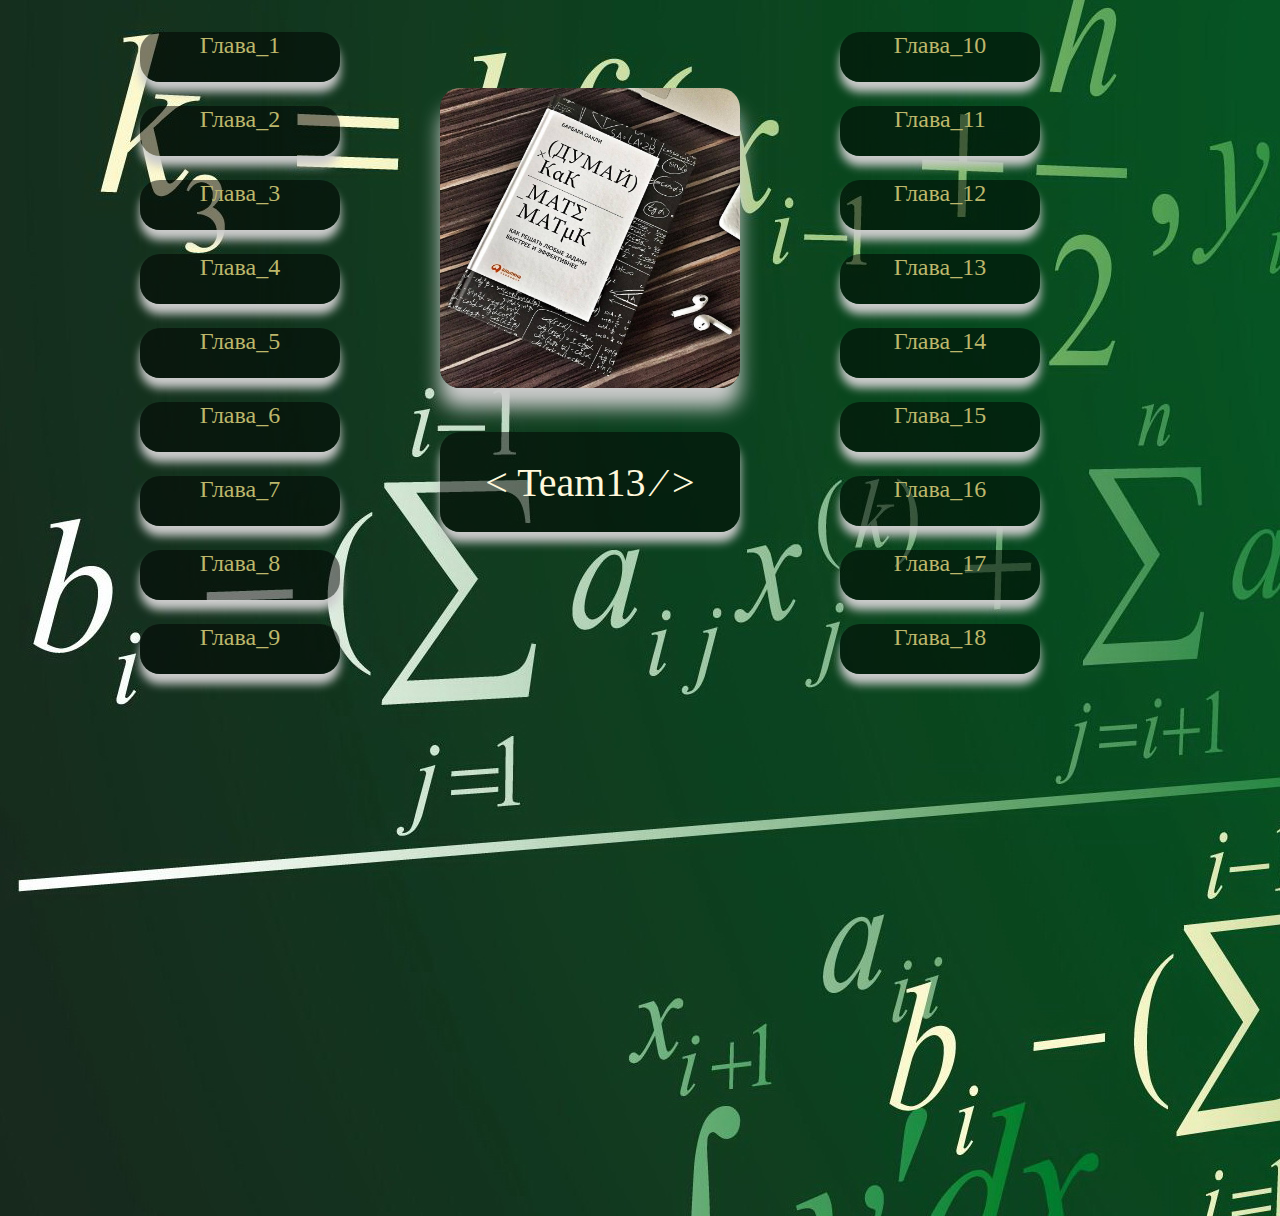
<file: index.html>
<!DOCTYPE html>
<html lang="en">
<head>
    <meta charset="UTF-8">
    <meta http-equiv="X-UA-Compatible" content="IE=edge">
    <meta name="viewport" content="width=device-width, initial-scale=1.0">
    <title>Mind_Map</title>
    <link rel="stylesheet" href="css/style.css">
    
</head>
<body>
    <div class="main-container">
        <div class="left-side">

          <!-- Глава 1 -->

            <div class="button"> <p> <a href="javascript:void(0)" onclick="document.getElementById('lightone').style.display='block';document.getElementById('fadeone').style.display='block'">Глава_1</a>
                </p>
                <div id="lightone" class="white_content">
                  <h2 class="title">1. Откройте дверь</h2>
                  <ul>
                    <li>При мыслительной деятельности наш мозг находится в двух
                    состояниях – сфокусированном и рассеянном. Он переключается из
                    одного режима в другой, не используя оба одновременно.</li>
                    <li>
                      Когда мы сталкиваемся с новыми понятиями и идеями,
                      замешательство и непонимание – обычная реакция.
                    </li>
                  </ul>
                <a href="javascript:void(0)" onclick="document.getElementById('lightone').style.display='none';document.getElementById('fadeone').style.display='none'" class="close">Закрыть</a>
                </div>
                <div id="fadeone" class="black_overlay"></div> 
            </div>

            <!-- Глава 2 -->

            <div class="button"><p> <a href="javascript:void(0)" onclick="document.getElementById('lighttwo').style.display='block';document.getElementById('fadetwo').style.display='block'">Глава_2</a>
                </p>
                <div id="lighttwo" class="white_content">
                  <h2 class="title">2. Легкость – лучший подход</h2>
                  <ul>
                    <li>
                      Если что-то не получается, то нужно переключить внимание на
                      другое. Отдохнуть в тишине, а потом взяться за поставленную
                      задачу.
                    </li>
                    <li>
                      Эффект установки – это когда неуспех с усвоением новых понятий
                      или решением задач обусловлен нашей фиксацией на неверном
                      подходе. Чем больше стараемся настроить мозг на творчество, тем
                      менее творческими будут идеи.
                    </li>
                  </ul>  
                <a href="javascript:void(0)" onclick="document.getElementById('lighttwo').style.display='none';document.getElementById('fadetwo').style.display='none'" class="close">Закрыть</a>
                </div>
                <div id="fadetwo" class="black_overlay"></div> 
            </div>

            <!-- Глава 3 -->

            <div class="button"><p> <a href="javascript:void(0)" onclick="document.getElementById('light3').style.display='block';document.getElementById('fade3').style.display='block'">Глава_3</a>
                </p>
                <div id="light3" class="white_content">
                  <h2 class="title">3. Учиться – значит творить</h2>
                  <ul>
                    <li>Сфокусированный режим мышления используется для первого знакомства с понятиями и задачами в математике и
                        естественных науках.</li>
                    <li>После первого усиленного сеанса работы в сфокусированном режиме дайте волю рассеянному состоянию. Расслабьтесь и
                        займитесь чем-нибудь другим!</li>
                    <li>Растущее недовольство и раздражение — знак того, что пора переключить внимание: мозгу лучше перейти в рассеянное
                        состояние и поработать в фоновом режиме.</li>
                    <li>Математикой и естественными науками лучше заниматься в малых количе-ствах: ежедневно и понемногу. Тогда и у
                        сфокусированного,
                        и у рассеянного мышления будет время сделать так, чтобы вы понимали изучаемый матери-ал. Именно таким образом
                        создаются прочные нейронные структуры.</li>
                    <li>Если вам мешает прокрастинация, попробуйте поставить таймер на 25 минут и усердно сфокусируйтесь на задаче, не
                        отвлекаясь на SMS, Интернет и другие соблазны.</li>
                  </ul>
                     <p>Существует две основные системы памяти:</p>
                     <ol>
                      <li>рабочая память — «жонглер», у которого только четыре предмета могут 
                          находиться в воздухе</li>
                      <li>долговременная память — «склад», способный вмещать большое количество материала, однако для того, чтобы объекты памяти оставались доступными, 
                          его нужно периодически инспектировать.</li>
                      </ol>
                      <ul>
                        <li>Перерывы между изучением материала помогают переместить нужную 
                            информацию из рабочей памяти в долговременную.</li>
                        <li>Сон — жизненно важная часть процесса обучения. Он помогает:</li>
                          <ol>
                            <li>создать нейронные связи, необходимые для нормального мыслительного процесса; 
                                именно поэтому так важно спать перед экзаменом.</li>
                            <li>находить решения сложных задач и видеть смысл того, что вы изучаете</li>
                            <li>закреплять и повторять важные пункты материала и избавляться от балласта</li>
                          </ol>
                    </p> <a href="javascript:void(0)" onclick="document.getElementById('light3').style.display='none';document.getElementById('fade3').style.display='none'" class="close">Закрыть</a>
                </div>
                <div id="fade3" class="black_overlay"></div> 
            </div>

            <!-- Глава 4 -->

            <div class="button"><p> <a href="javascript:void(0)" onclick="document.getElementById('light4').style.display='block';document.getElementById('fade4').style.display='block'">Глава_4</a>

                <div id="light4" class="white_content">
                  <h2 class="title">4. Порции информации и иллюзия компетентности</h2>
                  <ul>
                    <li>Практические упражнения помогают создавать стойкие нейронные паттерны — т.е. понятийные порции информации.</li>
                    <li>Практические упражнения делают сознание более «живым и гибким, как и требуется для экзаменов.</li>
                    <li>Порции информации лучше всего создаются при помощи:
                      <ol>
                        <li>фокусированного внимания;</li>
                        <li>понимания общей идеи;</li>
                        <li>практики, помогающей увидеть широкий контекст;</li>
                      </ol>
                    <li>Простое вспоминание — когда вы вызываете в памяти ключевые пункты материала, 
                        не глядя в текст, — один из лучших методов, способствующих формированию порций информации
                    </li>
                  </ul>
                    </p> <a href="javascript:void(0)" onclick="document.getElementById('light4').style.display='none';document.getElementById('fade4').style.display='none'" class="close">Закрыть</a>
                </div>
                <div id="fade4" class="black_overlay"></div> 
            </div>

            <!-- Глава 5 -->

            <div class="button"><p> <a href="javascript:void(0)" onclick="document.getElementById('light5').style.display='block';document.getElementById('fade5').style.display='block'">Глава_5</a>
                </p>
                <div id="light5" class="white_content">
                  <h2 class="title">5. Как не поддаться прокрастинации</h2>
                    <ol>
                      <li>Нужно заниматься  <b>немного но постоянно</b></li>
                      <li>Прокрастинация похожа на болезненное пристрастие</li>
                      <li>Чем лучще владеете навыком тем больше удовольствия он доставляет</li>
                      <li class="market_text">Не оставлять все на последнюю минуту</li>
                    </ol>
                    <ul>
                      <li><b>Разделите работу на малые отрезки, затем занимайтесь интенсивно, но короткими периодами</b>
                          <p>Если Вы делаете много дел сразу, то не способны цельно и глубоко мыслить.</p>
                      </li>
                      <li><b>Сосредоточьтесь на процессе а не на продукте</b>
                          <p>Процесс - течение времени, а также привычки и действия, с ним ассоциируемые</p>
                      </li>
                    </ul>
                    <a href="javascript:void(0)" onclick="document.getElementById('light5').style.display='none';document.getElementById('fade5').style.display='none'" class="close">Закрыть</a>
                </div>
                <div id="fade5" class="black_overlay"></div> 
            </div>

            <!-- Глава 6 -->

            <div class="button"><p> <a href="javascript:void(0)" onclick="document.getElementById('light6').style.display='block';document.getElementById('fade6').style.display='block'">Глава_6</a>
                </p>
                <div id="light6" class="white_content">
                  <h2 class="title">6. Зомби вокруг нас</h2>
                  <h3>Углубимся в причины прокрастинации</h3>
                     <dl>
                       <dt><i>Привычка - средство экономии наших сил, позволяет освободить сознание от других видов деятельности</i></dt>
                          <dd><em><b>Сигналы привычных действий</b></em>
                            <ol>
                              <li>Сигнал (триггер, переключает в зомбированное состояние)</li>
                              <li>Последовательность действий (привычный отклик мозга на сигнал)</li>
                              <li>Вознаграждение</li>
                              <li>Вера
                              
                              (Что бы изменить привычку нужно отвергнуть свое убеждение в ее силе)</li>
                            </ol>
                          </dd>
                          <dd><b><h3>Изменение привычки</h3></b>
                            <ol>
                              <ul>
                               <li><p>Единственный шаг, который требует силы воли для того, что бы поствить привычку к себе на службу - <i>изменит реакцию на
                            сигнал</i></p></li>
                                  <p>Выяснить от чего вы переключаетесь в режим привычки</p>
                                <li>Один из действенных способов - <b>мысленное сравнение.</b>
                                
                                Сопоставление текущего положения дел с тем, которго хотите достичь.</li>
                              </ul>
                            </ol>
                          </dd>
                     </dl>
                </p> <a href="javascript:void(0)" onclick="document.getElementById('light6').style.display='none';document.getElementById('fade6').style.display='none'" class="close">Закрыть</a>
                </div>
                <div id="fade6" class="black_overlay"></div> 
            </div>

            <!-- Глава 7 -->

                <div class="button"><p> <a href="javascript:void(0)" onclick="document.getElementById('light7').style.display='block';document.getElementById('fade7').style.display='block'">Глава_7</a>
                </p>
                <div id="light7" class="white_content">
                  <h2 class="title">7. Порции информации или ступор</h2>
                    <h3>Как сформировать действенную порцию информации:</h3>
                    <ol>
                      <li>Решите задачу сами либо найдите ответ в учебнике и запишите решение, которое должно быть у вас под рукой
                          (но не подглядывайте в него без нужды.) В процессе решения задачи не хитрите, не пропускайте этапы,
                          не говорите «Ну, тут и так понятно» – решайте задачу до конца. Убедитесь, что каждый шаг осмыслен.</li>
                      <li>Решите задачу заново, обращая внимание на главные этапы. Если вам кажется странным решать ту же задачу повторно, 
                          напомните себе, что невозможно научиться играть песню на гитаре с одного раза или накачать мускулы одним-единственным поднятием гантели.</li>
                      <li>Сделайте перерыв. Можно обратиться к другим темам в рамках того же самого учебного предмета,
                          но потом переключитесь на что-нибудь совсем иное – позанимайтесь другими науками, поиграйте в баскетбол. 
                          Рассеянному состоянию нужно время, чтобы материал усвоился.</li>
                      <li>Поспите. Перед сном решите задачу еще раз. Если решение не пойдет, прислушайтесь к задаче. Пусть подсознание подскажет следующий шаг.</li>
                      <li>Решите задачу еще раз. На следующий день (как можно раньше) поработайте над задачей снова. На этот раз вы заметите,
                          что это займет меньше времени, поскольку вы уже будете лучше понимать процесс – вы даже удивитесь, почему он раньше вызывал у вас трудности.
                          На это раз можно не так пристально фокусироваться на каждом этапе решения – сосредоточьтесь лишь на самых сложных действиях. 
                          Такая концентрация на сложных действиях действиях называется «намеренной тренировкой» – она порой утомительна,
                          но всегда чрезвычайно важна для процесса обучения. (В качестве альтернативы или дополнения на этом этапе можно взяться за аналогичную задачу
                          и посмотреть, легко ли она будет решаться.)</li>
                      <li>Перейдите к другой задаче. Выберите еще одну задачу и начните работать над ней по вышеописанной схеме.
                          Вы удивитесь тому, как уверенно будете обращаться с материалом и как эффективно начнете решать задачи – и все из-за нескольких надежно
                          сформированных порций информации.</li>
                      <li>Делайте «активные» повторения. Мысленно пройдитесь по основным этапам решения задачи во время активной деятельности – прогулки или тренировки.
                          Повторением можно заниматься и на остановке, пока ждете автобуса, и в машине (если едете в качестве пассажира), и перед лекцией,
                          пока ждете преподавателя. Такой вид активных «репетиций» усиливает вашу способность вспоминать основные понятия и принципы во время выполнения домашних
                          или экзаменационных заданий.</li>
                    </ol> 
              
                  <a href="javascript:void(0)" onclick="document.getElementById('light7').style.display='none';document.getElementById('fade7').style.display='none'" class="close">Закрыть</a>
                </div>
                <div id="fade7" class="black_overlay7"></div>
             </div>

            <!-- Глава 8 -->

                <div class="button"><p> <a href="javascript:void(0)" onclick="document.getElementById('light8').style.display='block';document.getElementById('fade8').style.display='block'">Глава_8</a>
                </p>
                <div id="light8" class="white_content">
                  <h2 class="title">8. Способы, советы и хитрости</h2>
               <p> Важный трюк– перенастроить фокусировку. Один из студентов, например, может просыпаться в рабочие дни в 4:30, и в этом ему помогают не мысли о том,
               как ему тяжело, а предвкушение хорошего завтрака. </p>
               <p> Нежелание начинать работу– совершенно естественное чувство. Вопрос в том, как вы с ним справляетесь. Исследователи обнаружили, что разница между теми,
              кто немедленно берется за работу, и теми, кто ее откладывает, состоит в том, что несклонные к прокрастинации люди не поддаются негативным мыслям и говорят себе:
              «Хватит терять время, берись за дело. Когда начнешь работать, станет легче».</p>     
               <p> «Полезный совет при прокрастинации: изолируйте себя от отвлекающих факторов, в том числе людей. Уйдите в другую комнату или в библиотеку, чтобы вас ничего неотвлекало».</p>   
              <p>Дафна Грей-Грант– коуч, работающий с писателями – обычно советует своим клиентам: 
              «Съедайте лягушек сразу поутру». Делайте самую важную и неприятную работу в первую очередь, как только проснетесь. Это невероятно эффективно.</p>

                    <a href="javascript:void(0)" onclick="document.getElementById('light8').style.display='none';document.getElementById('fade8').style.display='none'" class="close">Закрыть</a>
                </div>
                <div id="fade8" class="black_overlay"></div> 
            </div>

            <!-- Глава 9 -->
            
            <div class="button"><p> <a href="javascript:void(0)" onclick="document.getElementById('light9').style.display='block';document.getElementById('fade9').style.display='block'">Глава_9</a>
            </p>
            <div id="light9" class="white_content">
              <h2 class="title">9. Зомби-прокрастинации, окончание</h2>
              <ul>
                <li>
                  Осознанность — человек не забывает проважную задачу и физически
                  может ею заниматься, он откладывает её выполнениеумышленно.
                </li>
                <li>
                  Иррациональность — субъекту очевидно, что откладывание вызовет те
                  или иные проблемы,то есть он действует заведомо вопреки
                  своим интересам.
                </li>
                <li>
                  Стресс — откладывание вызывает негативныеэмоции и утомление.
                </li>
                <li>
                  Наличие планов — откладываются дела,которые были предварительно
                  ограниченыопределёнными сроками.
                </li>
              </ul>
                
              <a href="javascript:void(0)" onclick="document.getElementById('light9').style.display='none';document.getElementById('fade9').style.display='none'" class="close">Закрыть</a>
            </div>
            <div id="fade9" class="black_overlay"></div> 
            </div>
        </div>
        <div class="center">
            <a href="https://www.google.com/url?sa=t&rct=j&q=&esrc=s&source=video&cd=&cad=rja&uact=8&ved=2ahUKEwiToMqakbbvAhUul4sKHVoSCngQtwIwAHoECAIQAw&url=https%3A%2F%2Fwww.youtube.com%2Fwatch%3Fv%3DY2FEm0Qvb4k&usg=AOvVaw2ABA1whrZgxQc7s9NE_dmL"><img class="book" src="img/87782632_506270280305722_8683069546797672544_n.jpg" ></a>
            <div class="team"><p class="team13">&lt; Team13 &frasl; &gt;</p></div>
        </div>
        <div class="right-side">

            <!-- Глава 10 -->

            <div class="button"><p> <a href="javascript:void(0)" onclick="document.getElementById('light10').style.display='block';document.getElementById('fade10').style.display='block'">Глава_10</a>
                </p>
                <div id="light10" class="white_content">
                  <h2 class="title">10. Совершенствование памяти</h2> 
                 <p><ul>
                  <li>Метод локусов часто называют «умственной прогулкой». В сущности метод заключается в развитии памяти посредством визуализации: создании в своём воображении пространства, в котором можно хранить огромное количество информации. Иными словами, человек запоминает, например, план какого-либо здания или местоположение магазинов на определенной улице, или других географических объектов, состоящих из определенного числа различных локаций (мест). </li>
                  <li>Мнемотехника (определение в новых современных системах запоминания) — система «внутреннего письма», основанная на непосредственной записи в мозг связей между зрительными образами, обозначающими значимые элементы запоминаемой информации. Мнемоническое запоминание состоит из четырёх этапов: кодирование в образы, запоминание (соединение двух образов), запоминание последовательности и закрепление в памяти.</li>
                  <li>Память - это психический процесс, сущность которого заклю­чается в сохранении и воспроизведении человеком полученной ин­формации (элементов жизненного опыта).</li>
                  <li>Непроизвольная память не направлена на достижение цели - запомнить. Она вообще ни на что не направлена. В данном случае все запоминается само собой: яркие впечатления; интересные новости, привлекательные люди, красивые картины природы и т. д. Этот вид памяти преобладает у детей, но и для взрослых имеет немалое значе­ние. (Хотя, конечно, не сопоставимое с произвольной памятью!).</li>
                </ul></p> 
                 <a href="javascript:void(0)" onclick="document.getElementById('light10').style.display='none';document.getElementById('fade10').style.display='none'" class="close">Закрыть</a>
                  </p>
                </div>
                <div id="fade10" class="black_overlay"></div> 
            </div>

            <!-- Глава 11 --> 

            <div class="button"><p> <a href="javascript:void(0)" onclick="document.getElementById('light11').style.display='block';document.getElementById('fade11').style.display='block'">Глава_11</a>
                </p>
                <div id="light11" class="white_content">
                  <h2 class="title">11. Еще несколько советов по запоминанию</h2>
                  <ul>
                    <li>Метафоры помогают быстрее запомнить сложные идеи.</li>
                    <li>
                      Повторение —важный этап запоминания, не позволяющий усвоенной
                      информации выветриться из памяти.
                    </li>
                    <li>
                      Осмысленное объединение фактов в группы и создание аббревиатур
                      упрощает понимание и помогает формированию порций информации,
                      из-за чегоматериал в целом легче укладывается в памяти.
                    </li>
                    <li>
                      Рассказы и истории — даже если они придуманы только как забавные
                      мнемонические приемы — позволяют легче удержать в памяти
                      изучаемый материал.
                    </li>
                    <li>
                      Писать от руки и произносить вслух то, что вы изучаете,
                      облегчает процесс сохранения материала в памяти.
                    </li>
                    <li>
                      Физические упражнения — мощное средство, позволяющее нейронам
                      расти и создавать новые связи.
                    </li>
                  </ul>
                    
                 <a href="javascript:void(0)" onclick="document.getElementById('light11').style.display='none';document.getElementById('fade11').style.display='none'" class="close">Закрыть</a>
                </div>
                <div id="fade11" class="black_overlay"></div> 
            </div>

            <!-- Глава 12 -->    

            <div class="button"><p> <a href="javascript:void(0)" onclick="document.getElementById('light12').style.display='block';document.getElementById('fade12').style.display='block'">Глава_12</a>
                </p>
                <div id="light12" class="white_content">
                  <h2 class="title">12. Учимся ценить свой талант</h2>
                  <ul>
                    <li>
                      После того как порции информации сформированы, наступает момент,
                      когда вы перестаете осознанно отслеживать каждую мелкую деталь и
                      начинаете действовать автоматически.
                    </li>
                    <li>
                      Порой кажется унизительным заниматься вместе со студентами,
                      которые схватывают материал быстрее, чем вы. Однако «средние»
                      студенты подчас обладают преимуществами в плане инициативы,
                      трудолюбия и креативности.
                    </li>
                    <li>
                      Ключ к творческому подходу частично зависит от способности
                      переключаться с полной концентрации на расслабленный и
                      мечтательный рассеянный режим.
                    </li>
                    <li>
                      Слишком сильная сосредоточенность может помешать поискам верного
                      решения — как попытка забить шуруп молотком таким образом,
                      словно вы имеете дело с гвоздем. Когда вы зашли в тупик, порой
                      лучше отвлечься от задачи и ненадолго заняться чем-то другим или
                      просто лечь спать.
                    </li>
                  </ul>
                   
                    <a href="javascript:void(0)" onclick="document.getElementById('light12').style.display='none';document.getElementById('fade12').style.display='none'" class="close">Закрыть</a>
                </div>
                <div id="fade12" class="black_overlay"></div> 
            </div>

            <!-- Глава 13 -->  

            <div class="button"><p> <a href="javascript:void(0)" onclick="document.getElementById('light13').style.display='block';document.getElementById('fade13').style.display='block'">Глава_13</a>
                </p>
                <div id="light13" class="white_content">
                  <h2 class="title">13. Формируем мозг</h2>
                  <h3>Изменить образ мыслей - изменить жизнь</h3>
                    <p>Любой человек может правильно сформировать свой мозг, не нужно быть гением. Работоспособность создает талант. Практика усиливает и укрепляет связи между участками мозга. Важны: выносливость, гибкость ума, способность признавать ошибки, поддержка близких.</p>
                  <h3>Новая жизнь порций информации</h3>
                    <h4>Способы мышления для развития нейронных сетей:</h4>
                    <ul>
                      <li>усваивать ключевые принципы;</li>
                      <li>обобщать (организовывать) порции информации для того, чтобы их использовать в других сферах жизни;</li>
                      <li>использовать свой опыт и знания для изучения нового.</li>
                    </ul>
                  <a href="javascript:void(0)" onclick="document.getElementById('light13').style.display='none';document.getElementById('fade13').style.display='none'" class="close">Закрыть</a>
                </div>
                <div id="fade13" class="black_overlay"></div>
             </div>

             <!-- Глава 14 -->   

            <div class="button"><p> <a href="javascript:void(0)" onclick="document.getElementById('light14').style.display='block';document.getElementById('fade14').style.display='block'">Глава_14</a>
                </p>
                <div id="light14" class="white_content">
                  <h2 class="title">14. Развитие внутреннего зрения через уравнения, стихи</h2>
                  <h3>Научитесь писать стихи об уравнениях</h3>
                    <p>Мысли есть вербальные и визуальные, поэтому при изучении математики и 
                    естественных наук важно оживить абстрактные идеи.
                    </p>
                  <h3>Упрощайте и одушевляйте изучаемое</h3>
                    <p>При изучении сложного материала нужно:
                      <ul>
                        <li>разложить сложный материал на ключевые элементы и дать им простые объяснения;</li>
                        <li>найти простую метафору или аналогию;</li>
                        <li>пытаться объяснить себе или другим (так понимание придёт быстрее)</li>
                      </ul>
                    </p>
                  <h3>Перенос - применение изученного к новым контекстам</h3>
                    <p>Изучив один язык другие учить легче. Понимание сути математических принципов облегчает перенос и применение их в различные сферы.
                    Отвлекаться на телефон вредно для усвоения информации.
                    </p>
                  <a href="javascript:void(0)" onclick="document.getElementById('light14').style.display='none';document.getElementById('fade14').style.display='none'" class="close">Закрыть</a>
                </div>
                <div id="fade14" class="black_overlay"></div>
             </div>

            <!-- Глава 15 -->  

            <div class="button"><p> <a href="javascript:void(0)" onclick="document.getElementById('light15').style.display='block';document.getElementById('fade15').style.display='block'">Глава_15</a>
                </p>
                <div id="light15" class="white_content">
                    <h2 class="title">15. Мы в ответе за собственные знания</h2>
                    <h3>Ценность самообучения</h3>
                    <ul>
                      <li>Школа и высшие учебные заведения – не единственный способ учиться.</li>
                      <li>Приняв на себя ответственность самообучения, у вас пропадает чувство собственной беспомощности так как
                        преподаватель
                        перестает быть главной фигурой, способной дать ответы на ваши вопросы.
                      </li>
                      <li>Многие ученые достигли больших успехов благодаря самообучению.</li>
                    </ul>
                    <h3>Цените хороших преподавателей</h3>
                    <ul>
                      <li>
                        Чем больше вопросов преподавателю, тем больше пользы вы получите так как простая фраза опытного преподавателя
                        способна
                        изменить вашу судьбу.
                      </li>
                    </ul>
                    <h3>Берегитесь «интеллектуальных снайперов»</h3>
                    <ul>
                      <li>Чем больше у вас заслуг, тем больше нападок вам придется отражать, тем больше людей захотят объявить ваши успехи
                        не
                        такими уж важными.</li>
                      <li>Более медленное мышление позволяет студенту видеть тонкости, в которых могут запутаться остальные.</li>
                      <li>Гордитесь тем, кто вы есть, особенно теми качествами, которые отличают вас от толпы, и считайте их своим
                        талисманом
                        на пути к успеху.</li>
                    </ul>
                <a href="javascript:void(0)" onclick="document.getElementById('light15').style.display='none';document.getElementById('fade15').style.display='none'" class="close">Закрыть</a>                 
                </div>

            <!-- Глава 16 -->

                <div id="fade15" class="black_overlay"></div> 
            </div>
            
            <div class="button"><p> <a href="javascript:void(0)" onclick="document.getElementById('light16').style.display='block';document.getElementById('fade16').style.display='block'">Глава_16</a>
                
              <div id="light16" class="white_content">
                <h2 class="title">16. Как избежать излишней уверенности</h2>
                <h3>Избегайте чрезмерной уверенности</h3>
                <ul>
                  <li>Когда вы работаете в сфокусированном режиме, в рассуждения и расчеты может легко вкрасться ошибка.</li>
                  <li>Чувство излишней уверенности - роль левого полушария. Когда перепроверяете, вы даете полушариям шанс
                  взаимодействовать и используете свойства каждого из них к своей выгоде.</li>
                </ul>
                <h3>Польза от совместных мозговых штурмов </h3>
                  <ul>
                    <li>Если вы возьмете себе за правило время от времени изучать материал вместе с друзьями, вам будет проще увидеть, где вы недорабатываете.</li>
                    <li>Одна мелкая подсказка от товарища, рекомендующего вам послушать лекции конкретного преподавателя или не пропустить новую вакансию, может изменить вашу жизнь. </li>
                    <li>Хорошо, если ваши собратья по учебе выбирают – хотя бы иногда – критический наступательный подход. </li>
                  </ul>
                <a href="javascript:void(0)" onclick="document.getElementById('light16').style.display='none';document.getElementById('fade16').style.display='none'" class="close">Закрыть</a>
                </div>
                <div id="fade16" class="black_overlay"></div> 
            </div>

            <!-- Глава 17 --> 

            <div class="button"><p> <a href="javascript:void(0)" onclick="document.getElementById('light17').style.display='block';document.getElementById('fade17').style.display='block'">Глава_17</a>
                </p>
                <div id="light17" class="white_content">
                    <h2 class="title">17. Экзамены и тесты</h2>
                    <h3>Тестирование — необычайно мощный опыт обучения.</h3> 
                    <p>Проверка знаний —
              отличный способ сосредоточиться на предмете. Практически все
              сказанное в этой книге было направлено на то, чтобы процесс сдачи
              тестов и экзаменов казался логичным и естественным продолжением
              обычного изучения материала. Во время экзамена приступайте к
              решению задач, начиная с самой сложной, однако твердо пообещайте
              себе переключиться с нее на что-то другое, если на первой-второй
              минуте дело застопорится или вы заподозрите, что идете по
              неверному пути. Применяя этот прием во время экзаменов, тестов и
              контрольных, вы гарантированно решите хотя бы понемногу от каждой
              задачи, а кроме того, сможете избежать эффекта установки —
              зацикливания на одном, неверном, подходе, поскольку в разное время
              вы будете видеть разные аспекты задачи. Это особенно важно в тех
              случаях, когда за частично решенные задачи преподаватель тоже
              начисляет баллы.</p> 
              <p>Если перестать повторять «Я волнуюсь из-за
              экзамена» и перестроиться на «Экзамен — это так интересно, я хочу
              показать себя с лучшей стороны!», то это испытание пройдет намного
              успешнее Накануне теста или экзамена бегло просмотрите весь
              пройденный материал. На следующий день вам понадобятся навыки и
              сфокусированного, и рассеянного мышления, поэтому не напрягайте
              мозг слишком сильно Сознание порой может внушать вам иллюзию,
              будто все задания выполнены верно, хотя на самом деле это не так.
              При любом удобном случае моргните, переключите внимание, а затем
              перепроверьте ответы с другой точки зрения, спрашивая себя: «Нет
              ли здесь бессмыслицы?» Не поддаваться стрессу и контролировать его
              — то, чему можно научиться. Как ни удивительно, не стоит
              стремиться полностью избавиться от стресса, поскольку в небольших
              количествах он помогает показать себя с лучшей стороны в особо
              важных случаях.</p>
                <a href="javascript:void(0)" onclick="document.getElementById('light17').style.display='none';document.getElementById('fade17').style.display='none'" class="close">Закрыть</a>
                </div>
                <div id="fade17" class="black_overlay"></div>
             </div>

             <!-- Глава 18 -->  
                      
            <div class="button"><p> <a href="javascript:void(0)" onclick="document.getElementById('light18').style.display='block';document.getElementById('fade18').style.display='block'">Глава_18</a>
                </p>
                <div id="light18" class="white_content">
                  <h2 class="title">18. Раскройте свой потенциал</h2>
                  <p>Десять способов преуспеть на экзамене. Что надо делать в процессе
                  усвоения учебного материала:</p>
                  <ol>
                    <li>
                    Стараться вспоминать.После каждой прочитанной страницы отведите от нее взгляд и вспомните основные идеи. Не выделяйте (например,подчеркиванием) большое количество текста на странице и никогда не отмечайте то, чего предварительно не закрепили в памяти. Пытайтесь вспоминать учебный материал по дороге на занятия или в тех аудиториях, где вы не занимались им изначально. Способность вспоминать, т.е. генерировать идеи изнутри сознания, — один из ключевых показателей эффективной учебы.</li>
                    <li>Проверять себя. Во всем. Постоянно. Карточки с информацией — ваш постоянный спутник.</li>
                    <li>При решении задач создавать порции информации. Формировать порции информации — значит понимать суть задачи и заниматься ее решением таким образом, чтобы весь ход решения разом приходил в голову. После того как вы решили задачу, повторите процесс и убедитесь, что вы знаете без подсказки каждый этап решения. Сделайте вид, будто это песня, и приучитесь прокручивать ее в голове снова и снова, чтобы информация оформилась в одну удобную порцию, которую вы можете вытащить из памяти в любой момент.</li>
                    <li>Следовать правильному режиму повторения материала. Каждый день повторяйте немного больше, чем накануне, — так же, как тренируются спортсмены. Мозг — аналог мышц: за один раз он может выполнить ограниченное количество упражнений по одному учебному предмету.</li>
                    <li>Применять разные подходы, практикуясь в решении задач. Никогда не используйте один и тот же способ решения задач слишком долго в   течение одного занятия, иначе через некоторое время вы начнете  механически применять его к другим задачам, которым этот метод не подходит. Чтобы усвоить, каким образом и в каких случаях использовать  данный метод решения, беритесь за самые разные типы задач. (В учебниках  обычно задачи сгруппированы как раз по принципу однотипности, поэтому смешивать их вам придется самостоятельно.) После каждого задания и теста  делайте работу над ошибками: убедитесь, что понимаете свою ошибку, и  затем решите задачу правильно. Для более эффективного изучения  материала пишите (не печатайте!) задачу на одной стороне карточки, а  решение — на обратной. (Писать от руки — более действенный, чем печатание, способ запоминания информации.) Если вы хотите загрузить карточку в учебное приложение смартфона, можно ее сфотографировать.</li>
                    <li>Делать перерывы. Невозможность решить задачу или усвоить понятие спервого раза — обычное дело в математике и естественных науках, поэтому недолгие ежедневные занятия гораздо лучше, чем долгое однократное занятие. Когда вас начинает раздражать математическая или естественно- научная задача, сделайте перерыв, чтобы ею занялся другой участок мозга в  фоновом режиме.</li>
                    <li> Объяснять материал воображаемому собеседнику и пользоваться  простыми аналогиями. Когда вам не дается понятие, спросите себя: «Как  бы я объяснил его десятилетнему ребенку?» Аналогии (например, когда вы сравниваете электрический ток с потоком воды) в этом случае очень полезны.  Не просто прокручивайте объяснение в мыслях: проговорите его вслух или  запишите. Дополнительный эффект от говорения или написания позволяетглубже закодировать изучаемую информацию (т.е. конвертировать ее в нейронные цепи).</li>
                    <li>Сосредотачиваться.
                    Выключите все отвлекающие звонки и сигналы в  телефоне и компьютере, затем включите таймер на 25 минут. На это времяприцельно сконцентрируйтесь на изучаемом понятии, явлении или задаче и попытайтесь работать как можно более прилежно. По истечении этого срока  наградите себя чем-нибудь приятным или забавным. Несколько таких сеансов в день помогут ощутимо продвинуться. Выбирайте время и место так, чтобы  вы могли заниматься (а не смотреть на компьютер или телефон) без помех и в условиях, располагающих к занятиям.</li>      
                    <li>Сначала съедать лягушек. Самое сложное делайте в начале дня, на  свежую голову.</li>
                    <li>Помнить о своей мечте.  Окиньте мысленным взором свою нынешнюю  жизнь и сравните ее с той, которой вы мечтаете жить в результате получения  избранной профессии. Повесьте над своим рабочим местом плакат с  соответствующим изображением или текстом, описывающим ваше возможное  будущее, — он станет напоминать о вашей мечте. Смотрите на плакат, когда  заметите, что мотивация снизилась. Этот способ полезен и для вас, и для  ваших близких</li>                                           
                  </ol>
                  <h2>Главная тема этой книги</h2>
                  <p>— парадоксальная природа процесса обучения.
                  Сфокусированное внимание необходимо для решения задач, однако оно может,
                  и заблокировать нашу способность решать задачи. Без упорства нельзя, но оно
                  может привести и к бесполезной трате сил. Запоминание — наиважнейший
                  аспект приобретения опыта, но оно может мешать увидеть лес за деревьями.
                  Метафора позволяет осваивать новые понятия, но может и привязать к ложным
                  идеям.
                  Поэтому,
                  перестроить мозг в вашей власти! Главное при этом —
                  терпеливо и настойчиво, со знанием дела работать над сильными и
                  слабыми сторонами мозга.</p> <br>
                 <a href="javascript:void(0)" onclick="document.getElementById('light18').style.display='none';document.getElementById('fade18').style.display='none'" class="close">Закрыть</a>
                </div>
                <div id="fade18" class="black_overlay"></div> 
            </div>
        </div>
    </div>
</body>
</html>
</file>
<file: css/style.css>
body {
    background-image: url(../img/10_02.jpg);
  }
  .main-container {
    width: 1200px;
    height: 1200px;
    margin: 0 auto;
  
    display: flex;
  }
  .left-side {
    width: 400px;
    height: 1200px;
  }
  .right-side {
    width: 400px;
    height: 1200px;
  }
  .button {
    width: 200px;
    height: 50px;
    margin-top: 20px;
    background-color: rgba(0, 0, 0, 0.507);
    margin-left: 100px;
    border-radius: 20px;
    display: block;
    box-shadow: 0 10px 10px #ccc;
    font-size: 24px;
    text-align: center;
    color: cornsilk;
  }
  .button:hover {
    background: rgb(167, 166, 166);
    color: white;
  }
  .book {
    margin-top: 80px;
    box-shadow: 0 20px 20px #ccc;
    border-radius: 20px;
    opacity: 1;
    width: 300px;
  }
  .book:hover {
    opacity: 0.8;
    -webkit-transform: scale(1.2);
    -ms-transform: scale(1.2);
    transform: scale(1.2);
  }
  .black_overlay {
    display: none;
    position: absolute;
    top: 0%;
    left: 0%;
    width: 100%;
    height: 100%;
    background-color: black;
    z-index: 1001;
    -moz-opacity: 0.8;
    opacity: 0.8;
    filter: alpha(opacity=80);
  }
  .title {
    text-align: center;
  }
  .white_content {
    display: none;
    position: absolute;
    top: 25%;
    left: 25%;
    width: 50%;
    height: 50%;
    padding: 16px;
    border: 16px solid rgba(54, 53, 52, 0.438);
    background-color: white;
    z-index: 1002;
    overflow: auto;
    color: rgb(24, 24, 24);
    text-align: left;
  }
  A:link {
    text-decoration: none;
    color: darkkhaki;
  }
  A:visited {
    text-decoration: none;
  }
  A:active {
    text-decoration: none;
    color: darkkhaki;
  }
  A:hover {
    text-decoration: none;
    color: rgb(27, 26, 26);
  }
  .short-description {
    font-size: 14px;
    color: rgba(27, 27, 27, 0.842);
  }
  .team {
    width: 300px;
    height: 100px;
    margin-top: 30px;
    background-color: rgba(0, 0, 0, 0.507);
    margin-left: 0px;
    border-radius: 20px;
    display: block;
    box-shadow: 0 10px 10px #ccc;
    font-size: 40px;
    text-align: center;
    color: cornsilk;
  }
  .team13 {
    padding-top: 27px;
  }
  .market_text {
    background: #ff0000;
    padding: 0 3px;
    border: 1px dashed #333;
  }
</file>
